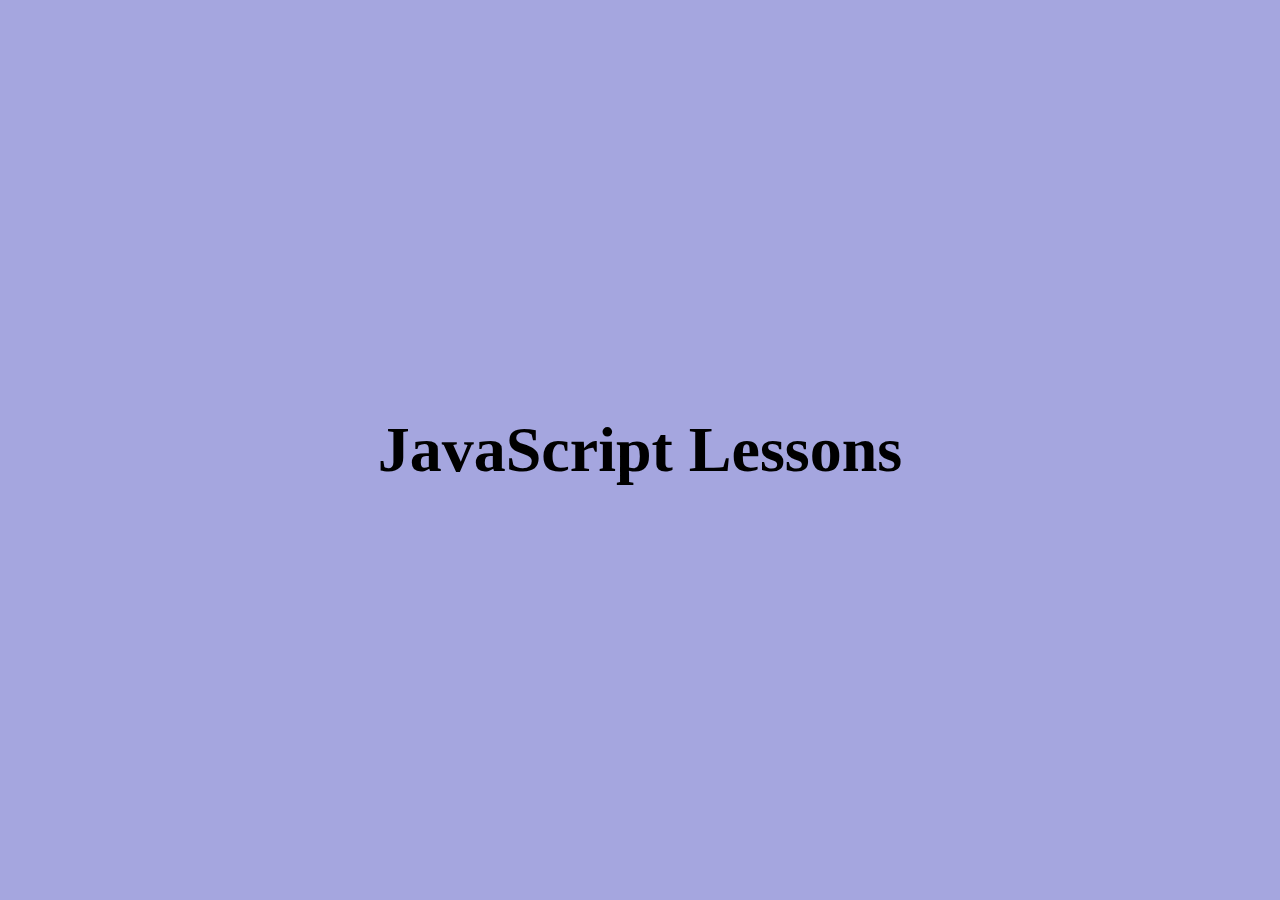
<file: index.html>
<!DOCTYPE html>
<html lang="en">
  <head>
    <meta charset="UTF-8" />
    <meta name="viewport" content="width=device-width, initial-scale=1.0" />
    <title>JavaScript Lessons</title>
    <script src="./lessons/consoleBreakpoints.js"></script>
  </head>
  <body>
    <h1>JavaScript Lessons</h1>
  </body>
  <style>
    body {
      background-color: rgb(165, 166, 223);
    }
    h1 {
      margin: 0;
      position: absolute;
      top: 50%;
      left: 50%;
      -ms-transform: translate(-50%, -50%);
      transform: translate(-50%, -50%);
      text-align: center;
      font-size: 4rem;
    }
  </style>
</html>
</file>
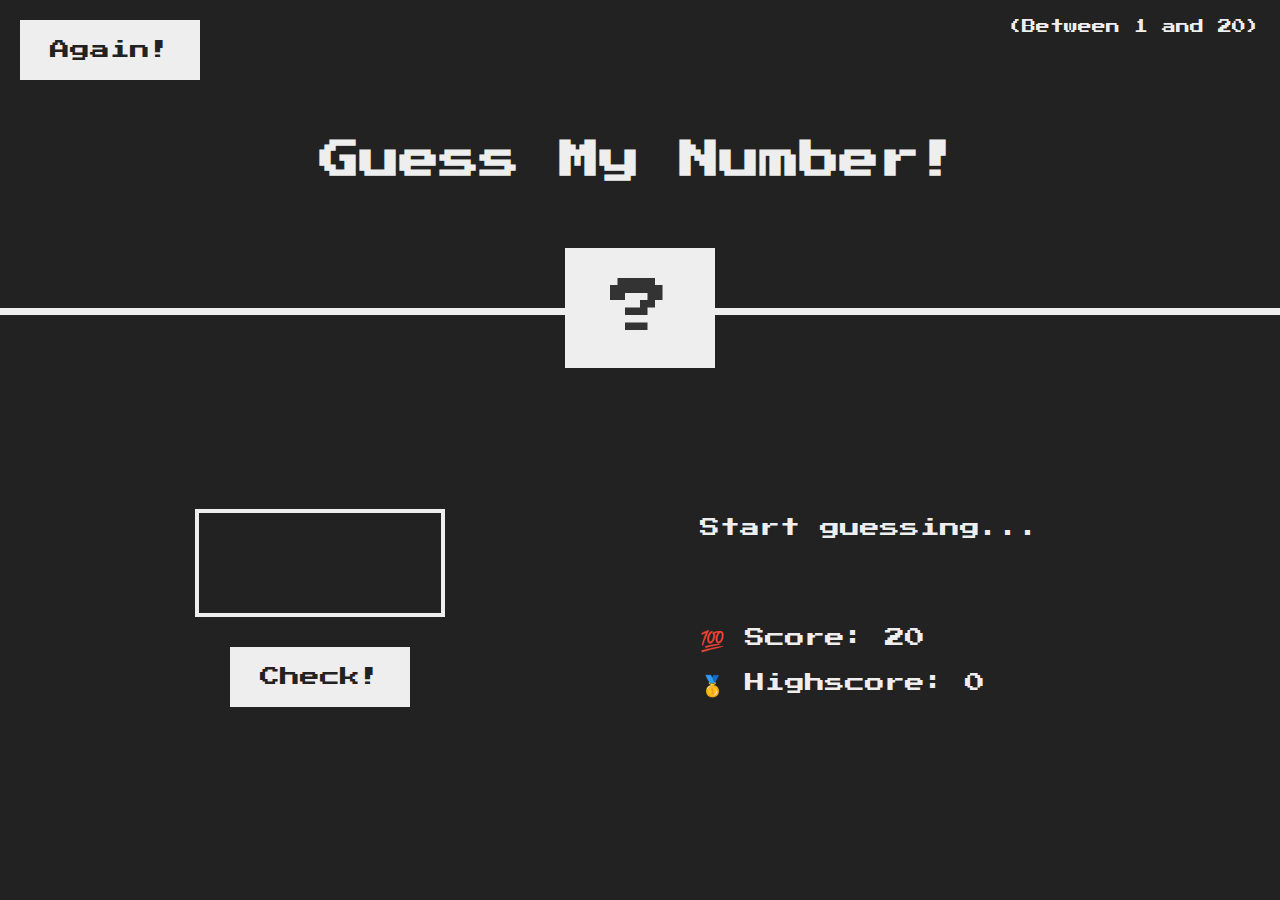
<file: projects/guessMyNumber/index.html>
<!DOCTYPE html>
<html lang="en">
  <head>
    <meta charset="UTF-8" />
    <meta name="viewport" content="width=device-width, initial-scale=1.0" />
    <meta http-equiv="X-UA-Compatible" content="ie=edge" />
    <link rel="stylesheet" href="style.css" />
    <title>Guess My Number!</title>
  </head>
  <body>
    <header>
      <h1>Guess My Number!</h1>
      <p class="between">(Between 1 and 20)</p>
      <button class="btn again">Again!</button>
      <div class="number">?</div>
    </header>
    <main>
      <section class="left">
        <input type="number" class="guess" />
        <button class="btn check">Check!</button>
      </section>
      <section class="right">
        <p class="message">Start guessing...</p>
        <p class="label-score">💯 Score: <span class="score">20</span></p>
        <p class="label-highscore">
          🥇 Highscore: <span class="highscore">0</span>
        </p>
      </section>
    </main>
    <script src="script.js"></script>
  </body>
</html>
</file>
<file: projects/guessMyNumber/style.css>
@import url('https://fonts.googleapis.com/css?family=Press+Start+2P&display=swap');

* {
  margin: 0;
  padding: 0;
  box-sizing: inherit;
}

html {
  font-size: 62.5%;
  box-sizing: border-box;
}

body {
  font-family: 'Press Start 2P', sans-serif;
  color: #eee;
  background-color: #222;
  /* background-color: #60b347; */
}

/* LAYOUT */
header {
  position: relative;
  height: 35vh;
  border-bottom: 7px solid #eee;
}

main {
  height: 65vh;
  color: #eee;
  display: flex;
  align-items: center;
  justify-content: space-around;
}

.left {
  width: 52rem;
  display: flex;
  flex-direction: column;
  align-items: center;
}

.right {
  width: 52rem;
  font-size: 2rem;
}

/* ELEMENTS STYLE */
h1 {
  font-size: 4rem;
  text-align: center;
  position: absolute;
  width: 100%;
  top: 52%;
  left: 50%;
  transform: translate(-50%, -50%);
}

.number {
  background: #eee;
  color: #333;
  font-size: 6rem;
  width: 15rem;
  padding: 3rem 0rem;
  text-align: center;
  position: absolute;
  bottom: 0;
  left: 50%;
  transform: translate(-50%, 50%);
}

.between {
  font-size: 1.4rem;
  position: absolute;
  top: 2rem;
  right: 2rem;
}

.again {
  position: absolute;
  top: 2rem;
  left: 2rem;
}

.guess {
  background: none;
  border: 4px solid #eee;
  font-family: inherit;
  color: inherit;
  font-size: 5rem;
  padding: 2.5rem;
  width: 25rem;
  text-align: center;
  display: block;
  margin-bottom: 3rem;
}

.btn {
  border: none;
  background-color: #eee;
  color: #222;
  font-size: 2rem;
  font-family: inherit;
  padding: 2rem 3rem;
  cursor: pointer;
}

.btn:hover {
  background-color: #ccc;
}

.message {
  margin-bottom: 8rem;
  height: 3rem;
}

.label-score {
  margin-bottom: 2rem;
}
</file>
